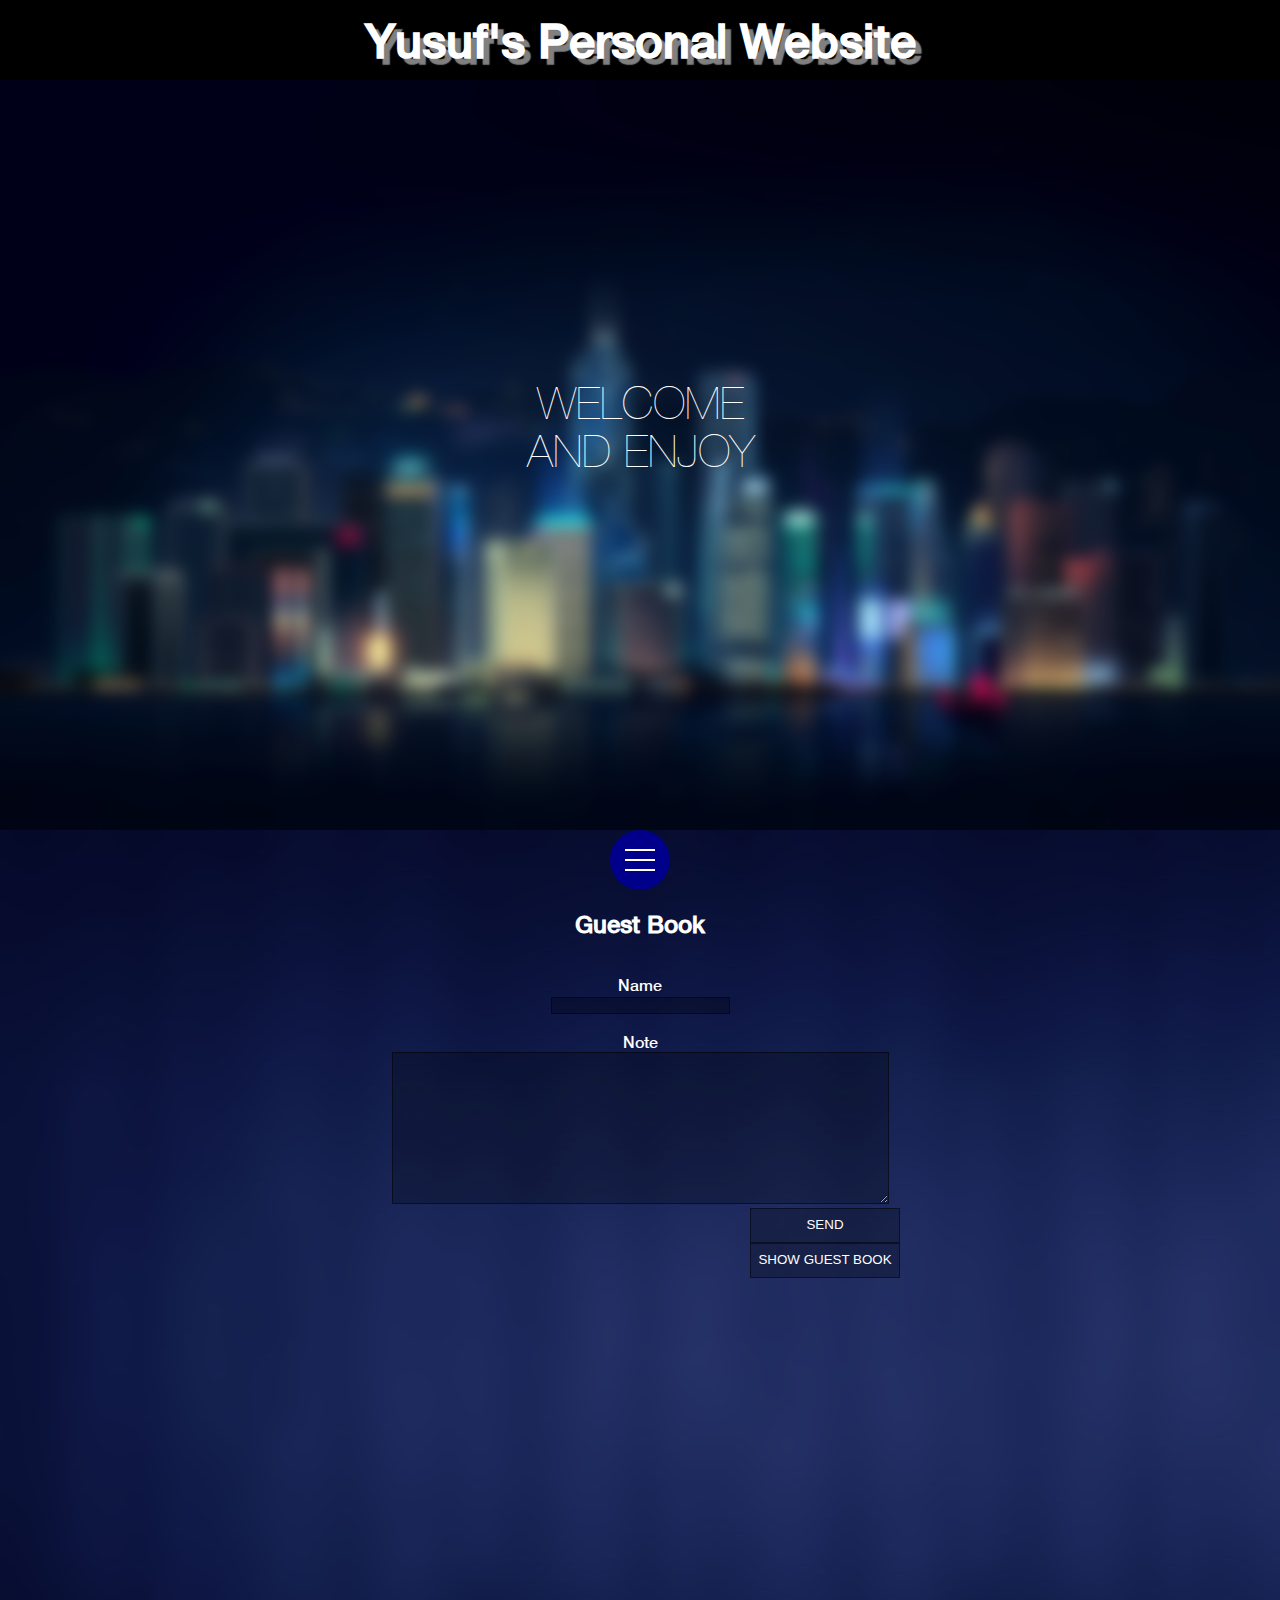
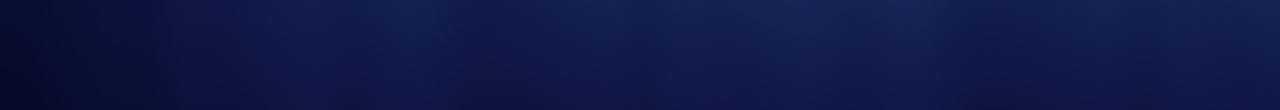
<file: index.html>
<!DOCTYPE html>
<html lang="en">
  <head>
    <meta charset="UTF-8" />
    <meta name="viewport" content="width=device-width, initial-scale=1.0" />
    <title>Home Page</title>
    <link rel="stylesheet" href="style.css" />
    <script type="text/javascript" src="script/jquery-3.5.1.js"></script>
    <script>
      $(function () {
        $("#nav-toggle").click(function () {
          $("body").toggleClass("open");
        });

        $("#show").click(function () {
          $("#guestb").show("slow");
         
        });

        

      });
    </script>

    <script>
      $(function () {});
    </script>
  </head>
  <body>
    <header>
      <div id="siteName">
        <h3>Yusuf's Personal Website</h3>
      </div>
    </header>

    <div id="mainPart">
      <div id="bgMain">
        <div id="wel">WELCOME <br> AND ENJOY</div>
        <div class="content">
          <div id="top-head-inner">
            <div id="nav-toggle">
              <div>
                <span></span>
                <span></span>
                <span></span>
              </div>
            </div>
            <nav id="global-nav">
              <ul>
                <li><a href="index.html">HOME</a></li>
                <li><a href="reviews.html">REVIEWS</a></li>
                <li><a href="game.html">GAME</a></li>
                <li><a href="about.html">ABOUT</a></li>
              </ul>
            </nav>
            <div id="nav-bg"></div>
          </div>
        </div>
      </div>
    </div>

    <footer>
      <form action="" name="guestBook">
        <h2>Guest Book</h2>
        <br /><br />
        <p>Name</p>
        <input type="text" id="name" />
        <br /><br />
        <p>Note</p>
        <textarea name="" id="memory" cols="60" rows="10"></textarea>
        <input type="button" value="SEND" class="btn" onclick="addToBook()" />
        <input type="button" value="SHOW GUEST BOOK" class="btn" id="show" />
      </form>
      <form action="" id="guestBookShow">
        <textarea
          name=""
          id="guestb"
          cols="35"
          rows="25"
          style="display: none;"
        ></textarea>
      </form>
    </footer>
    <script>
        function addToBook() {
          var res = "Visitor " + guestBook.name.value + " Said " + "\n\n" +  guestBook.memory.value +"\n\n";

          document.getElementById("guestb").innerHTML += res;
          document.getElementById("guestb").style.color = "red";

        }
    </script>
  </body>
</html>
</file>
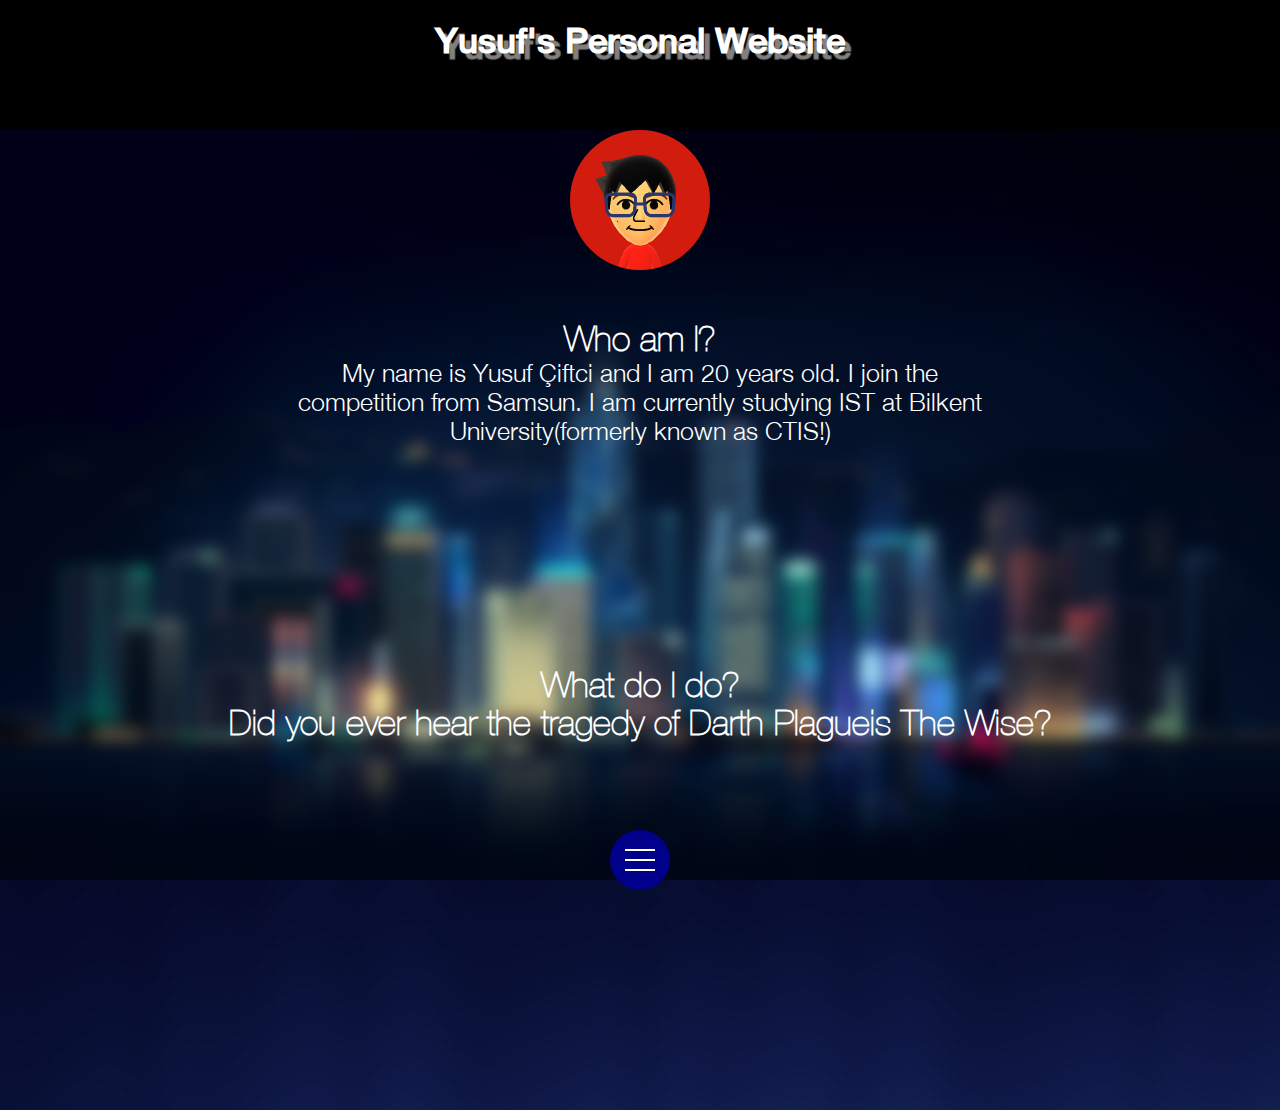
<file: about.html>
<!DOCTYPE html>
<html lang="en">
  <head>
    <meta charset="UTF-8" />
    <meta name="viewport" content="width=device-width, initial-scale=1.0" />
    <title>About me</title>
    <link rel="stylesheet" href="style.css" />
    <script type="text/javascript" src="script/jquery-3.5.1.js"></script>
    <script type="text/javascript" src="script/jquery-ui.js"></script>
    <script>
      $(function () {
        $("#accordion").accordion();
        $("#nav-toggle").click(function () {
          $("body").toggleClass("open");
        });
      });
    </script>
    <style>
      #accordion {
        padding-top: 50px;
        text-align: center;
      }
      h3 {
        font-size: 35px;
      }
      p {
        margin: 0 auto;
        width: 700px;
        font-size: 25px;
        font-family: helveticaLight;
      }
      img {
        display: block;
        margin: 0 auto;
        border-radius: 50%;
      }
      #siteName {
        padding-bottom: 50px;
      }
      footer{
          height: 0px;
      }
    </style>
  </head>
  <body scroll="no" style="overflow: hidden">
    <header>
      <div id="siteName">
        <h3>Yusuf's Personal Website</h3>
      </div>
    </header>

    <div id="mainPart">
      <div id="bgMain">
        <div class="content">
          <div>
            <img src="images/nintedo.png" alt="" />
          </div>
          <div id="accordion">
            <h3>Who am I?</h3>
            <div>
              <p>
               My name is Yusuf Çiftci and I am 20 years old. I join the competition from Samsun.
               I am currently studying IST at Bilkent University(formerly known as CTIS!)
              </p>
            </div>
            <h3>What do I do?</h3>
            <div>
              <p>
                Nothing. Except entering exams and laying down
              </p>
            </div>
            <h3>Did you ever hear the tragedy of Darth Plagueis The Wise?</h3>
            <div>
              <p>
                I thought not. It’s not a story the Jedi would tell you. It’s a
                Sith legend. Darth Plagueis was a Dark Lord of the Sith, so
                powerful and so wise he could use the Force to influence the
                midichlorians to create life… He had such a knowledge of the
                dark side that he could even keep the ones he cared about from
                dying. The dark side of the Force is a pathway to many abilities
                some consider to be unnatural. He became so powerful… the only
                thing he was afraid of was losing his power, which eventually,
                of course, he did. Unfortunately, he taught his apprentice
                everything he knew, then his apprentice killed him in his sleep.
                Ironic. He could save others from death, but not himself.
              </p>
            </div>
          </div>

          <div id="top-head-inner">
            <div id="nav-toggle">
              <div>
                <span></span>
                <span></span>
                <span></span>
              </div>
            </div>
            <nav id="global-nav">
              <ul>
                <li><a href="index.html">HOME</a></li>
                <li><a href="reviews.html">REVIEWS</a></li>
                <li><a href="game.html">GAME</a></li>
                <li><a href="about.html">ABOUT</a></li>
              </ul>
            </nav>
            <div id="nav-bg"></div>
          </div>
        </div>
      </div>
    </div>
    <footer>

    </footer>
  </body>
</html>
</file>
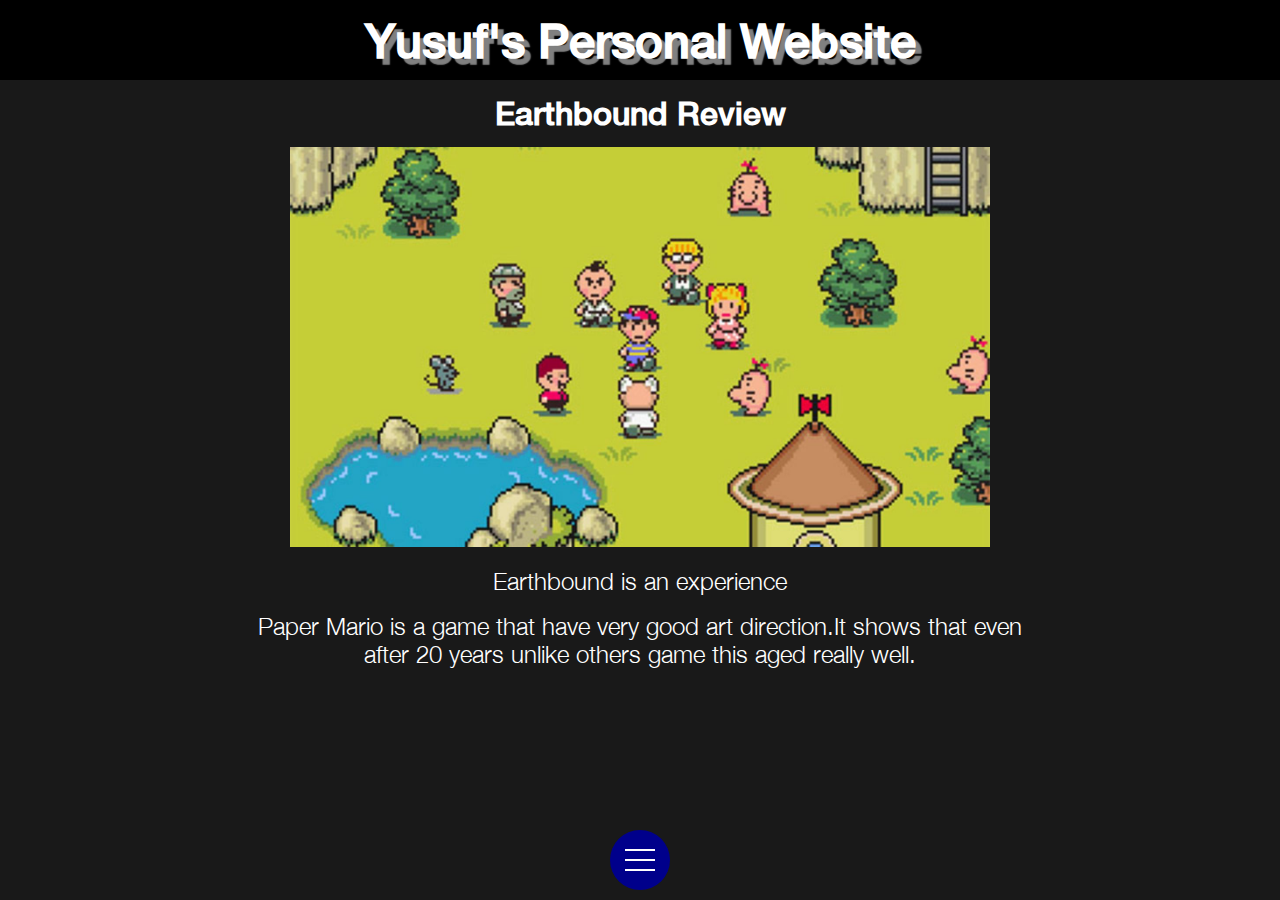
<file: earthbound.html>
<!DOCTYPE html>
<html lang="en">
  <head>
    <meta charset="UTF-8" />
    <meta name="viewport" content="width=device-width, initial-scale=1.0" />
    <title>Earthbound Review</title>
    <link rel="stylesheet" href="style.css" />
    <script type="text/javascript" src="script/jquery-3.5.1.js"></script>
    <script>
      $(function () {
        $("#nav-toggle").click(function () {
          $("body").toggleClass("open");
        });
      });
    </script>
    <style>
      #review {
        padding: 15px;
        text-align: center;
        width: 800px;
        margin: 0 auto;
      }
      img {
        padding-top: 15px;
        width: 700px;
        height: 400px;
      }
      #bgMain {
        padding: 100px;
      }
      p {
        color: white;
        font-family: helveticaLight;
        font-size: 24px;
      }
      
      .blueTable{
         height: 300px;
         
      }
    </style>
  </head>
  <body>
    <header>
      <div id="siteName">
        <h3>Yusuf's Personal Website</h3>
      </div>
    </header>

    <div id="review">
      <h1>Earthbound Review</h1>
      <img src="images/earthbound2.jpg" alt="" />
      <br><br>
      <p>
        Earthbound is an experience
      </p>
      <br>
      <p>
        Paper Mario is a game that have very good art direction.It shows that even after 20 years unlike others game this aged really well.
      </p>
      <br><br>

    <div id="top-head-inner">
      <div id="nav-toggle">
        <div>
          <span></span>
          <span></span>
          <span></span>
        </div>
      </div>
      <nav id="global-nav">
        <ul>
          <li><a href="index.html">HOME</a></li>
          <li><a href="reviews.html">REVIEWS</a></li>
          <li><a href="game.html">GAME</a></li>
          <li><a href="about.html">ABOUT</a></li>
        </ul>
      </nav>
      <div id="nav-bg"></div>
    </div>
  </body>
</html>
</file>
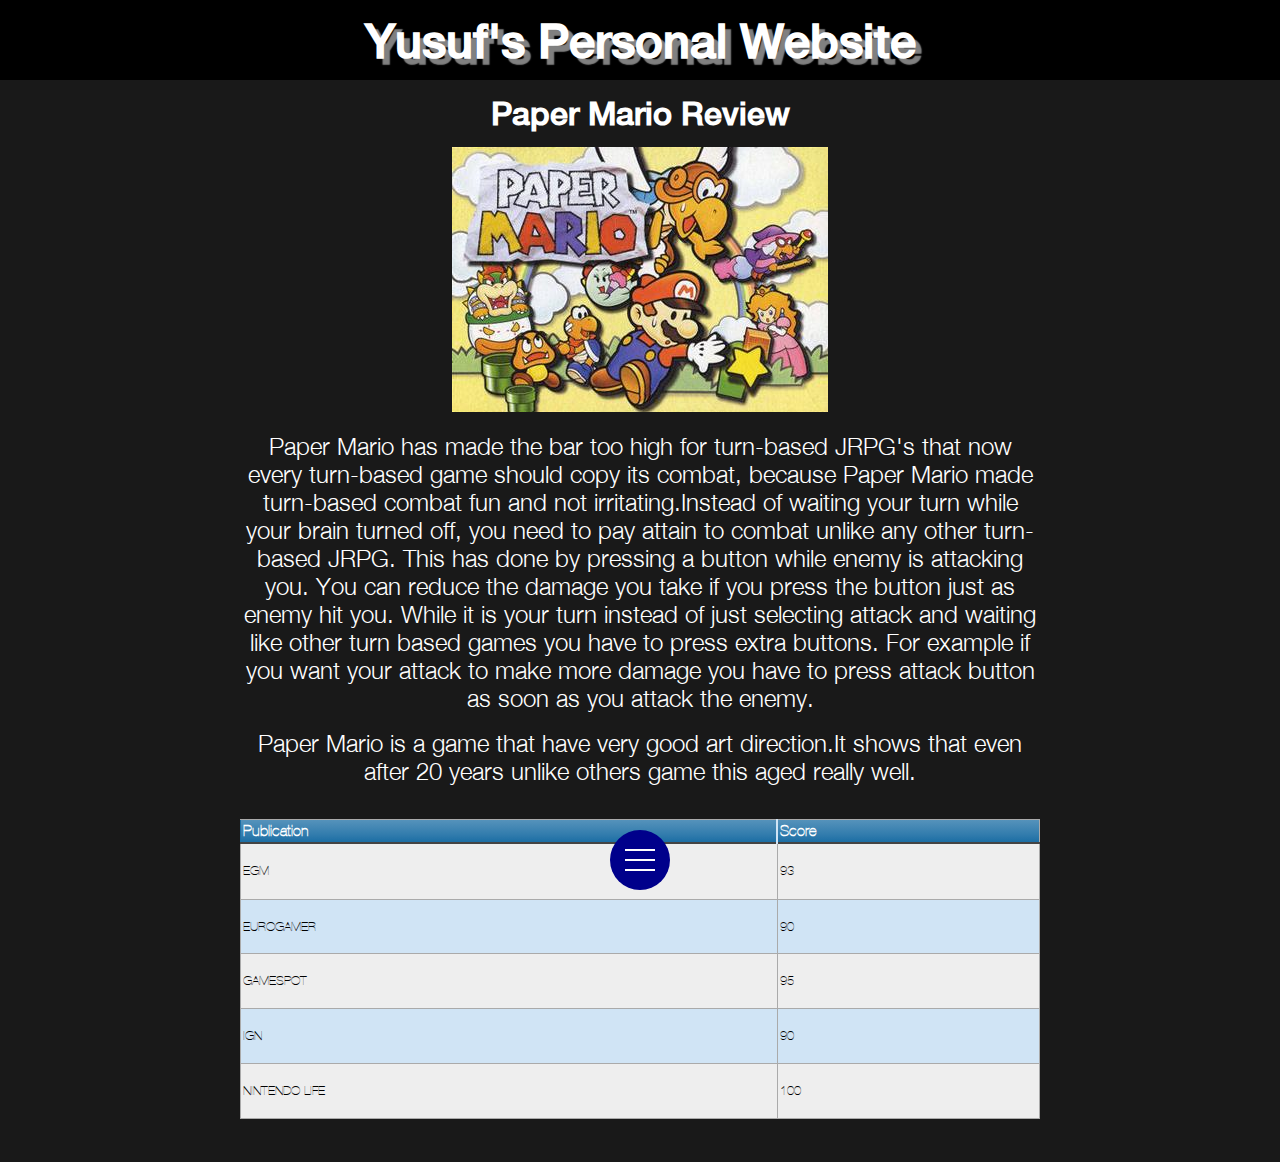
<file: papermario.html>
<!DOCTYPE html>
<html lang="en">
  <head>
    <meta charset="UTF-8" />
    <meta name="viewport" content="width=device-width, initial-scale=1.0" />
    <title>Paper Mario Review</title>
    <link rel="stylesheet" href="style.css" />
    <script type="text/javascript" src="script/jquery-3.5.1.js"></script>
    <script>
      $(function () {
        $("#nav-toggle").click(function () {
          $("body").toggleClass("open");
        });
      });
    </script>
    <style>
      #review {
        padding: 15px;
        text-align: center;
        width: 800px;
        margin: 0 auto;
      }
      img {
        padding-top: 15px;
      }
      #bgMain {
        padding: 100px;
      }
      p {
        color: white;
        font-family: helveticaLight;
        font-size: 24px;
      }
      
      .blueTable{
         height: 300px;
         
      }
    </style>
  </head>
  <body>
    <header>
      <div id="siteName">
        <h3>Yusuf's Personal Website</h3>
      </div>
    </header>

    <div id="review">
      <h1>Paper Mario Review</h1>
      <img src="images/Papermario (1).jpg" alt="" />
      <br><br>
      <p>
        Paper Mario has made the bar too high for turn-based JRPG's that now every turn-based game should copy its combat, because Paper Mario made turn-based combat fun and not
        irritating.Instead of waiting your turn while your brain turned off, you need to pay attain to combat unlike any other turn-based JRPG. This has done by pressing a button while
        enemy is attacking you. You can reduce the damage you take if you press the button just as enemy hit you. While it is your turn instead of just selecting attack and waiting like
        other turn based games you have to press extra buttons. For example if you want your attack to make more damage you have to press attack button as soon as you attack the enemy. 
      </p>
      <br>
      <p>
        Paper Mario is a game that have very good art direction.It shows that even after 20 years unlike others game this aged really well.
      </p>
      <br><br>
      <table class="blueTable">
        <thead>
        <tr>
        <th>Publication</th>
        <th>Score</th>
        </tr>
        </thead>
        <tbody>
        <tr>
        <td>EGM</td>
        <td>93</td>
        </tr>
        <tr>
        <td>EUROGAMER</td>
        <td>90</td>
        </tr>
        <tr>
        <td>GAMESPOT</td>
        <td>95</td>
        </tr>
        <tr>
        <td>IGN</td>
        <td>90</td>
        </tr>
        <tr>
        <td>NINTENDO LIFE</td>
        <td>100</td>
        </tr>
        </tbody>
        </table>
        <p>&nbsp;</p>

    </div>

    <div id="top-head-inner">
      <div id="nav-toggle">
        <div>
          <span></span>
          <span></span>
          <span></span>
        </div>
      </div>
      <nav id="global-nav">
        <ul>
          <li><a href="index.html">HOME</a></li>
          <li><a href="reviews.html">REVIEWS</a></li>
          <li><a href="game.html">GAME</a></li>
          <li><a href="about.html">ABOUT</a></li>
        </ul>
      </nav>
      <div id="nav-bg"></div>
    </div>
  </body>
</html>
</file>
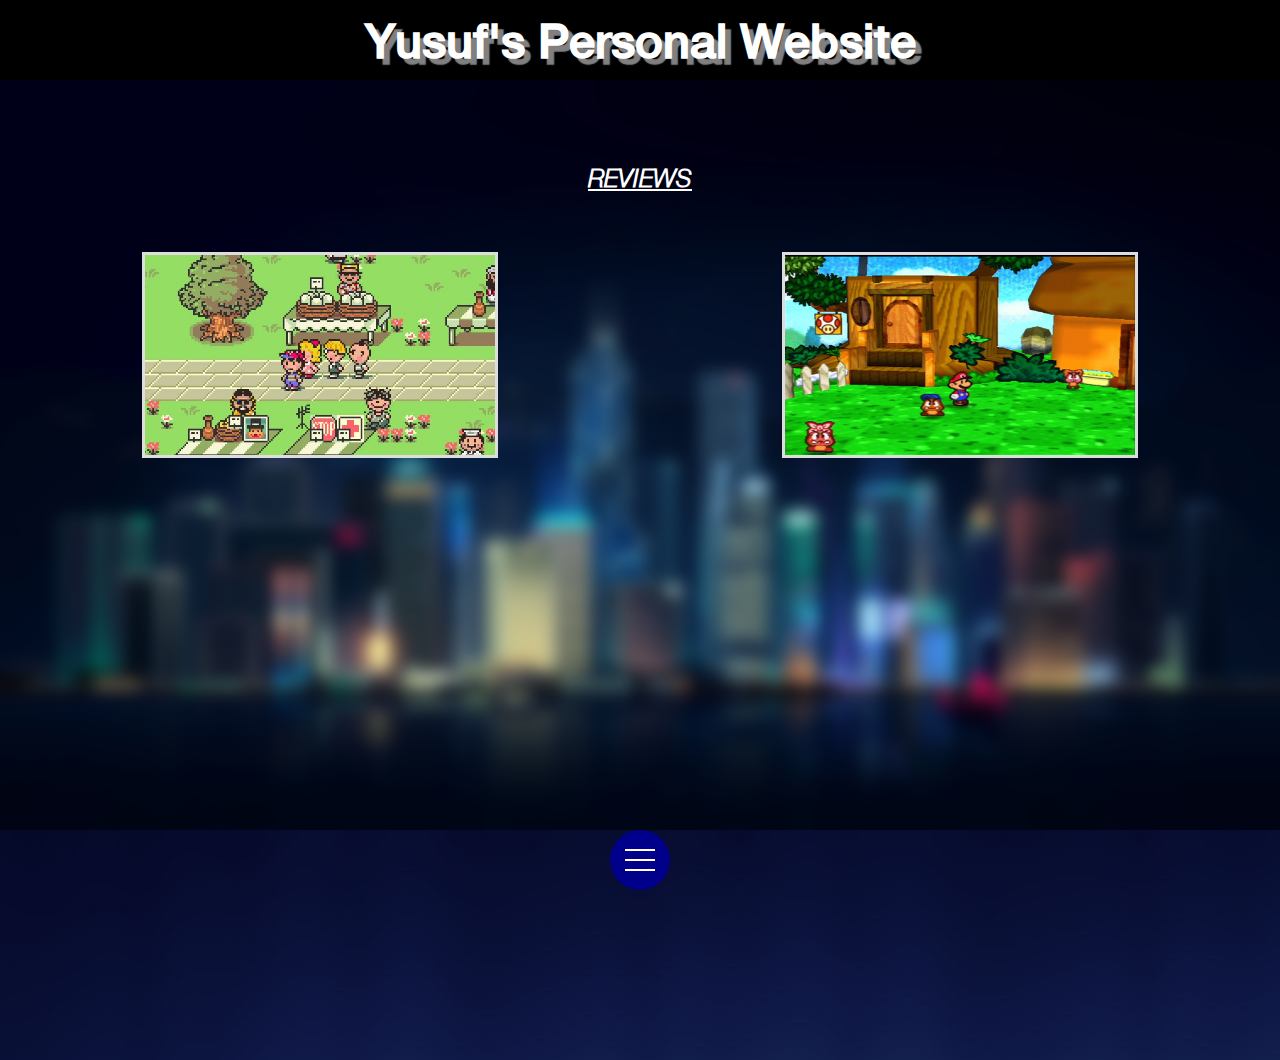
<file: reviews.html>
<!DOCTYPE html>
<html lang="en">
  <head>
    <meta charset="UTF-8" />
    <meta name="viewport" content="width=device-width, initial-scale=1.0" />
    <title>Reviews</title>
    <link rel="stylesheet" href="style.css" />
    <script type="text/javascript" src="script/jquery-3.5.1.js"></script>
    <script>
      $(function () {
        $("#nav-toggle").click(function () {
          $("body").toggleClass("open");
        });
        $(document).ready(function () {
          $("#rw").show("slow");
        });
        $("#eb").hover(
          function () {
            $("#name1").show("slow");
          },
          function () {
            $("#name1").hide("slow");
          }
        );

        $("#pm").hover(
          function () {
            $("#name2").show("slow");
          },
          function () {
            $("#name2").hide("slow");
          }
        );
      });
    </script>
    <style>
      p {
        padding-top: 85px;
        font-family: helveticaItalic;
        color: white;
        font-weight: bold;
        text-align: center;
        font-size: 25px;
        text-decoration: underline;
      }

      nav {
        display: flex;
        justify-content: space-around;
        padding: 60px 0;
      }

      nav div img {
        height: 200px;
        width: 350px;
        border: 3px solid #ddd;
      }

      nav > div:hover {
        opacity: 0.7;
      }
      #name1,
      #name2 {
        padding-top: 15px;
        color: white;
        text-align: center;
        font-size: 45px;
        font-family: helveticaMedium;
        position: absolute;
        top: 50%;
        left: 50%;
        transform: translate(-50%, -50%);
      }

      #eb {
        position: relative;
      }

      #pm {
        position: relative;
      }
      footer{
          height: 0;
      }
    </style>
  </head>
  <body  scroll="no" style="overflow: hidden">
    <header>
      <div id="siteName">
        <h3>Yusuf's Personal Website</h3>
      </div>
    </header>

    <div id="mainPart">
      <div id="bgMain">
        <div class="content">
          <p id="rw" style="display: none;">REVIEWS</p>
          <nav>
            <div id="eb">
              <a href="earthbound.html"
                ><img src="images/earthbound.jpg" alt=""
              /></a>
              <div id="name1" style="display: none;">Earthbound</div>
            </div>

            <div id="pm">
              <a href="papermario.html">
                <img src="images/papermario.jpg" alt=""
              /></a>
              <div id="name2" style="display: none;">Paper Mario</div>
            </div>
          </nav>

          <div id="top-head-inner">
            <div id="nav-toggle">
              <div>
                <span></span>
                <span></span>
                <span></span>
              </div>
            </div>
            <nav id="global-nav">
              <ul>
                <li><a href="index.html">HOME</a></li>
                <li><a href="reviews.html">REVIEWS</a></li>
                <li><a href="game.html">GAME</a></li>
                <li><a href="about.html">ABOUT</a></li>
              </ul>
            </nav>
            <div id="nav-bg"></div>
          </div>
        </div>
      </div>
    </div>
    <footer>

    </footer>
  </body>
</html>
</file>
<file: style.css>
*{
    padding: 0;
    margin: 0;
}

@font-face{
    font-family: helveticaMedium;
    src: url(fonts/HelveticaNeue\ Medium.ttf)
}

@font-face{
    font-family: helvetica;
    src: url(fonts/HelveticaNeue.ttf);
}

@font-face
{
    font-family: helveticaLight;
    src: url(fonts/HelveticaNeue\ Light.ttf);
}

@font-face{
    src: url(fonts/HelveticaNeueIt.ttf);
    font-family: helveticaItalic;
}

h1{
    color: #fff;
    font-family: helveticaMedium;
}

#siteName{
    color: white;
    font-family: helveticaMedium;
    font-size: 40px;
    background-color: black;
    height: 80px;
    text-shadow: 6px 6px 1px gray;
    display: flex;
    justify-content: center; /* align horizontal */
    align-items: center; /* align vertical */
}

#mainPart{
    height: 750px;
    background-color: rgb(15, 53, 99);
}


#bgMain{
    
    height: 750px;
    margin: 0 auto;
    width: 100%;
    background-image: url(images/city.png);
    background-position: center center;
    background-size: cover;
    background-attachment: scroll;

}

footer{
    padding-bottom: 150px;
    padding-top: 80px;
    text-align: center;
    height: 650px;
    background-image: url(images/darkblue.jpg);
    background-repeat: repeat-y;
    font-family: helveticaMedium;
    color: white;
}

#name{
    color: #fff;
    border: 1px solid rgba(0,0,0,.5);
    background: rgba(0,0,0,.25);
}
textarea {
    color: #fff;
    border: 1px solid rgba(0,0,0,.5);
    background: rgba(0,0,0,.25);
  }


body {
  font-family: helvetica;
  background-color: rgb(25,25,25); 
  margin: 0;
  padding: 0;
}

.open #global-nav {
  z-index: 1000;
  visibility: visible;
}
#global-nav {
  visibility: hidden;
  position: fixed;
  display: table;
  vertical-align: middle;
  color: #fff;
  top: 0;
  height: 100%;
  width: 100%;
  text-align: center;
  font-size: 26px;
}
#global-nav ul {
  display: table-cell;
  vertical-align: middle;
  list-style: none;
  padding: 30px;
}
#global-nav a {
  color: #fff;
  text-decoration: none;
  display: block;
  padding: 10px 0;
}

#global-nav ul li {
  opacity: 0;
  
  transition: none;
}
.open #global-nav ul li {
  opacity: 1;
 
  transition: all .3s ease-out;

  transition-delay: .1s;
}
.open #global-nav ul li:nth-child(2) {
  
  transition-delay: .2s;
}
.open #global-nav ul li:nth-child(3) {
  
  transition-delay: .3s;
}
.open #global-nav ul li:nth-child(4) {

  transition-delay: .4s;
}


#nav-bg {
  content: "";
  width: 60px;
  height: 60px;
  left: calc((100% - 60px)/2);
  bottom: 10px;
  backface-visibility: hidden;
  display: block;
  position: fixed;
  background: darkblue;
 
  border-radius: 50%;
 
  transition: all .3s ease-out;
 

}
.open #nav-bg {
 
  transform: scale(30);
 
  transition: all .6s ease-out;
}

#nav-toggle {
  display: block;
  position: fixed;
  left: calc((100% - 60px)/2);
  bottom: 10px;
  width: 30px;
  height: 30px;
  padding: 15px;
  z-index: 1001;
  
}

#nav-toggle div {
  position: relative;
  display: flex;
  flex-direction: column;
}
#nav-toggle span {
  height: 2px;
  width: 100%;
  background: #fff;
 
  transition: .35s ease-in-out;
  
  margin: 4px 0;
}

#nav-toggle span:nth-child(1) {
  top: 0;
}
#nav-toggle span:nth-child(2) {
  top: 8px;
}
#nav-toggle span:nth-child(3) {
  top: 16px;
}

#accordion{
    color: white;
}

table.blueTable {
    border: 1px solid #1C6EA4;
    background-color: #EEEEEE;
    width: 100%;
    text-align: left;
    border-collapse: collapse;
  }
  table.blueTable td, table.blueTable th {
    border: 1px solid #AAAAAA;
    padding: 3px 2px;
  }
  table.blueTable tbody td {
    font-size: 13px;
  }
  table.blueTable tr:nth-child(even) {
    background: #D0E4F5;
  }
  table.blueTable thead {
    background: #1C6EA4;
    background: linear-gradient(to bottom, #5592bb 0%, #327cad 66%, #1C6EA4 100%);
    border-bottom: 2px solid #444444;
  }
  table.blueTable thead th {
    font-size: 15px;
    font-weight: bold;
    color: #FFFFFF;
    border-left: 2px solid #D0E4F5;
  }
  table.blueTable thead th:first-child {
    border-left: none;
  }
  
  table.blueTable tfoot {
    font-size: 14px;
    font-weight: bold;
    color: #FFFFFF;
    background: #D0E4F5;
    background: linear-gradient(to bottom, #dcebf7 0%, #d4e6f6 66%, #D0E4F5 100%);
    border-top: 2px solid #444444;
  }
  table.blueTable tfoot td {
    font-size: 14px;
  }
  table.blueTable tfoot .links {
    text-align: right;
  }
  table.blueTable tfoot .links a{
    display: inline-block;
    background: #1C6EA4;
    color: #FFFFFF;
    padding: 2px 8px;
    border-radius: 5px;
  }

  .btn{
    display: inline;
    
    width: 150px;
    margin: 0 750px;
    padding: 8px 0 10px 0;
    text-align: center;
    border: 1px solid rgba(0,0,0,.5);
    background: rgba(0,0,0,.25);
    color: white;
  }

  #guestBookShow{
    padding-top: 20px;
  }

  #wel{
    color: white;
    font-size: 45px;
    text-align: center;
    padding-top: 300px;
  }
</file>
